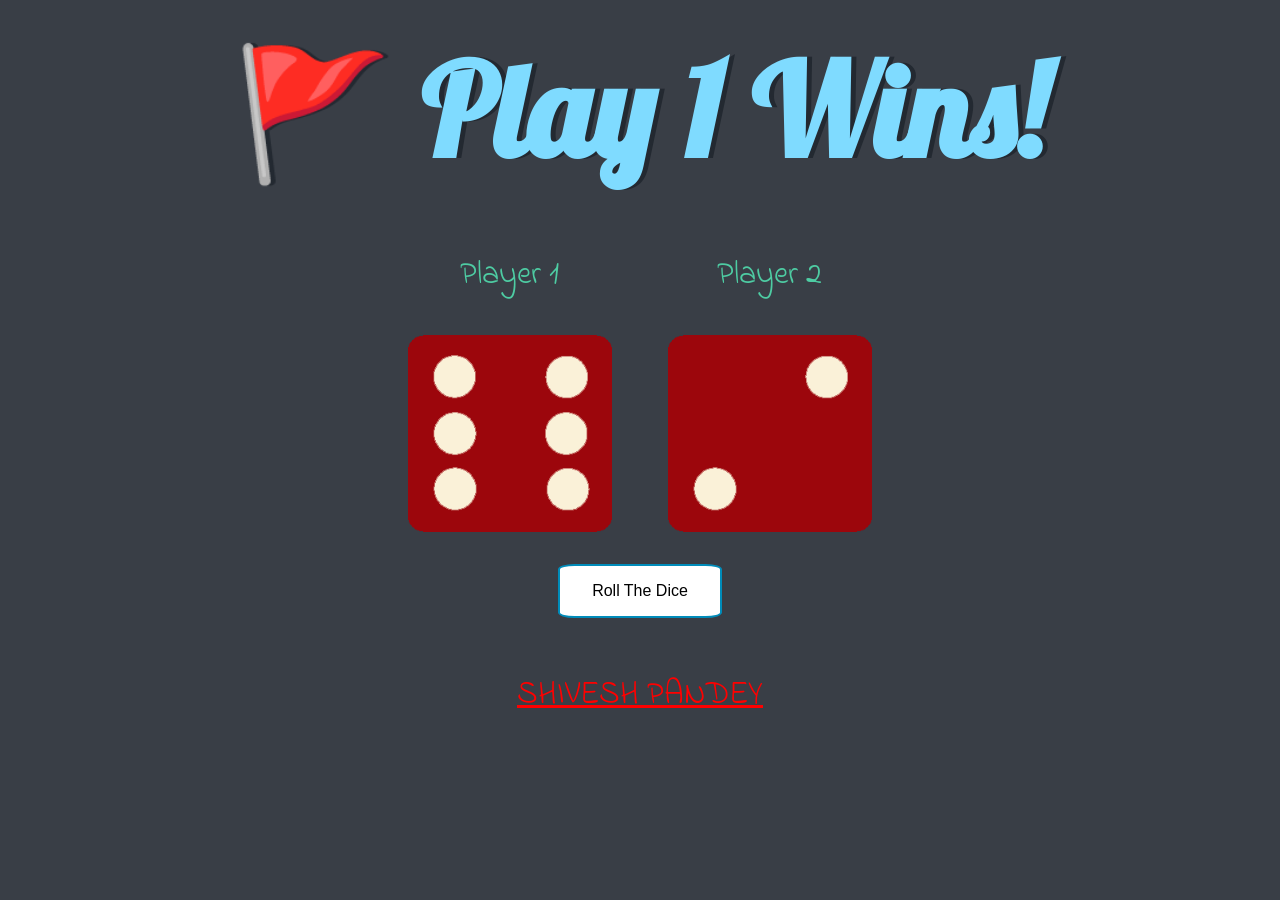
<file: index.html>
<!DOCTYPE html>
<html lang="en" dir="ltr">
  <head>
    <meta charset="utf-8">
    <title>Dicee</title>
    <link rel="stylesheet" href="styles.css">
    <link href="https://fonts.googleapis.com/css?family=Indie+Flower|Lobster" rel="stylesheet">

  </head>
  <body>

    <div class="container">
      <h1>Refresh Me</h1>

      <div class="dice">
        <p>Player 1</p>
        <img class="img1" src="images/dice6.png">
      </div>

      <div class="dice">
        <p>Player 2</p>
        <img class="img2" src="images/dice6.png">
      </div>

    </div>
    <div class="roll">
      <button class="button button2" onClick="window.location.reload();">Roll The Dice</button>
   </div>

    <script src="index.js" charset="utf-8"></script>

      </body>

      <footer>
        <p class="footer"><a href="https://pshivesh8.github.io/iiitb_ShiveshPandey/">SHIVESH PANDEY</a></p>
      </footer>
    </html>
</file>
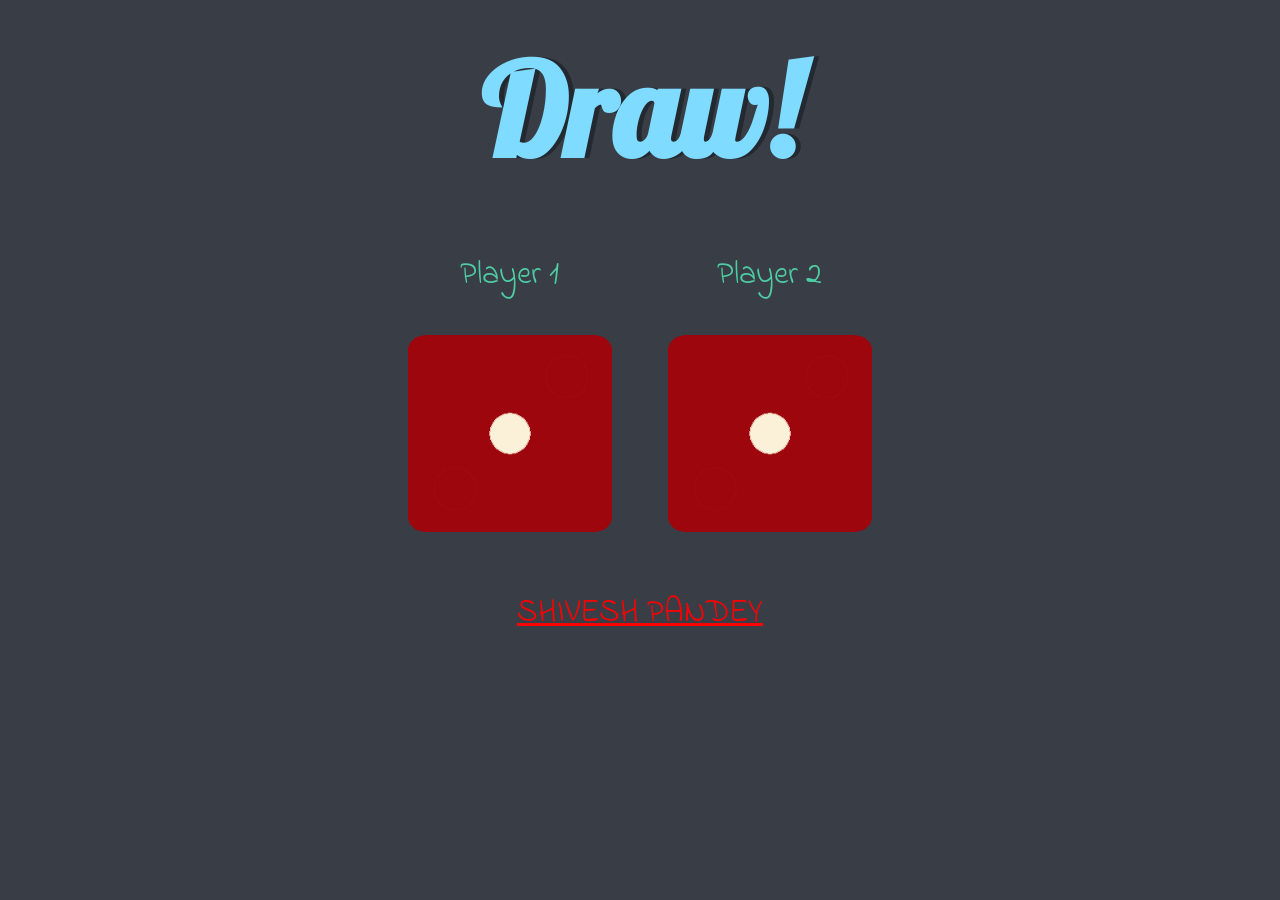
<file: dicee.html>
<!DOCTYPE html>
<html lang="en" dir="ltr">
  <head>
    <meta charset="utf-8">
    <title>Dicee</title>
    <link rel="stylesheet" href="styles.css">
    <link href="https://fonts.googleapis.com/css?family=Indie+Flower|Lobster" rel="stylesheet">

  </head>
  <body>

    <div class="container">
      <h1>Refresh Me</h1>

      <div class="dice">
        <p>Player 1</p>
        <img class="img1" src="images/dice6.png">
      </div>

      <div class="dice">
        <p>Player 2</p>
        <img class="img2" src="images/dice6.png">
      </div>

    </div>

    <script src="index.js" charset="utf-8"></script>

      </body>

      <footer>
        <p class="footerPara"><a href="https://pshivesh8.github.io/iiitb_ShiveshPandey/">SHIVESH PANDEY</a></p>
      </footer>
    </html>
</file>
<file: styles.css>
.container {
  width: 70%;
  margin: auto;
  text-align: center;
}

.dice {
  text-align: center;
  display: inline-block;

}

body {
  background-color: #393E46;
}

h1 {
  margin: 30px;
  font-family: 'Lobster', cursive;
  text-shadow: 5px 0 #232931;
  font-size: 8rem;
  color: #7FDBFF;
}

p {
  font-size: 2rem;
  color: #4ECCA3;
  font-family: 'Indie Flower', cursive;
}

img {
  width: 80%;
}

footer {
  margin-top: 4%;
  color: #EEEEEE;
  text-align: center;
  font-family: 'Indie Flower', cursive;

}

a{
  color:red;
}

.roll{
  text-align: center;
  margin: 20px auto;
}

.button {
  background-color: #008CBA;
  border: none;
  color: white;
  padding: 16px 32px;
  text-align: center;
  text-decoration: none;
  display: inline-block;
  font-size: 16px;
  margin: 4px 2px;
  transition-duration: 0.4s;
  cursor: pointer;
  border-radius: 10%;
}

.button2 {
  background-color: white;
  color: black;
  border: 2px solid #008CBA;
}

.button2:hover {
  background-color: #008CBA;
  color: white;
}
</file>
